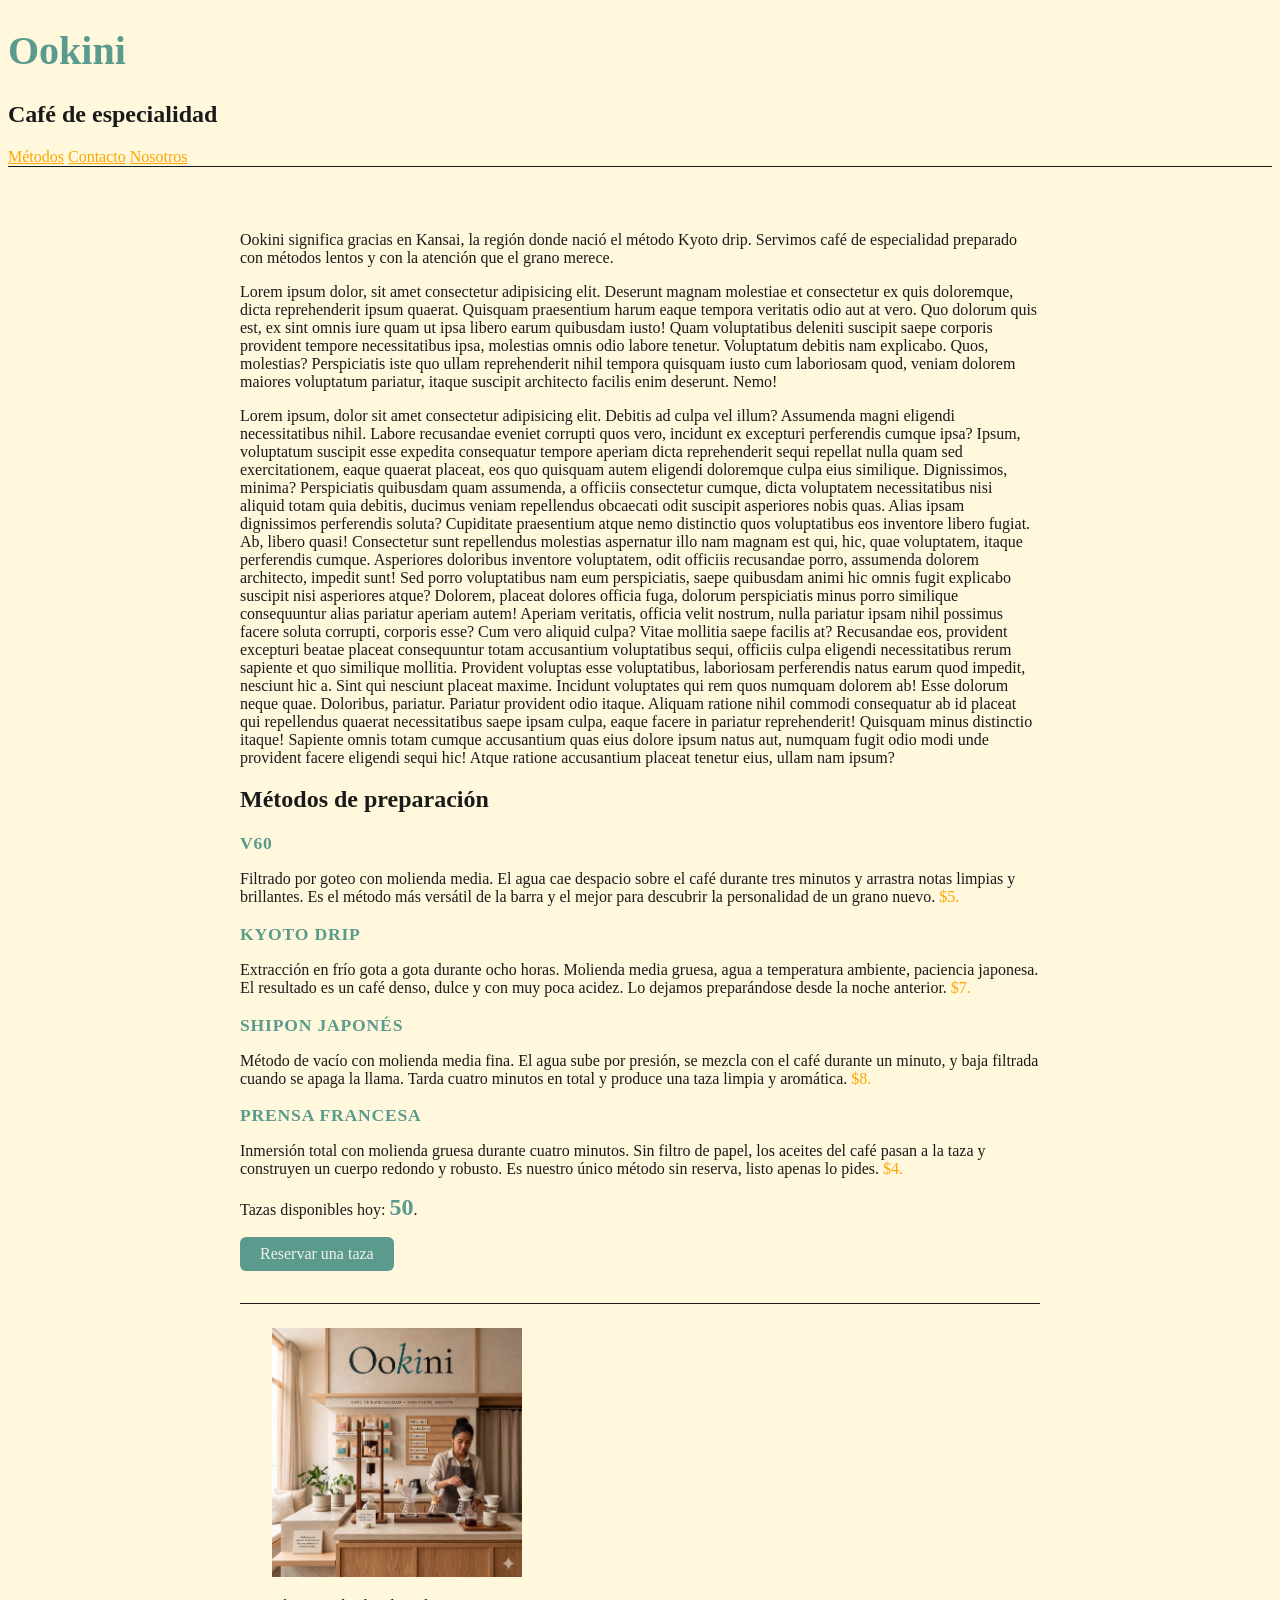
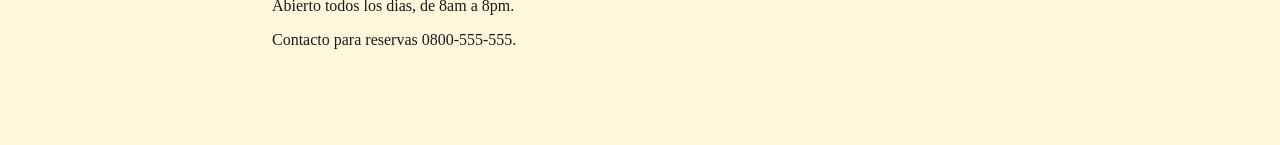
<file: index.html>
<!DOCTYPE html>
<html lang="en">
<head>
    <meta charset="UTF-8">
    <meta name="viewport" content="width=device-width, initial-scale=1.0">
    <title>Document</title>
    <link rel="stylesheet" href="./styles.css">
</head>
<body>
    <header>
        <h1>Ookini</h1>
        <h2>Café de especialidad</h2>
        <nav>
            <a href="#metodos">Métodos</a>
            <a href="#contacto">Contacto</a>
            <a href="#nosotros">Nosotros</a>
        </nav>
    </header>
        <main>
<section id="nosotros">
<p>Ookini significa gracias en Kansai, la región donde nació el método Kyoto drip. Servimos café de especialidad preparado con métodos lentos y con la atención que el grano merece.</p>
<p>Lorem ipsum dolor, sit amet consectetur adipisicing elit. Deserunt magnam molestiae et consectetur ex quis doloremque, dicta reprehenderit ipsum quaerat. Quisquam praesentium harum eaque tempora veritatis odio aut at vero.
Quo dolorum quis est, ex sint omnis iure quam ut ipsa libero earum quibusdam iusto! Quam voluptatibus deleniti suscipit saepe corporis provident tempore necessitatibus ipsa, molestias omnis odio labore tenetur.
Voluptatum debitis nam explicabo. Quos, molestias? Perspiciatis iste quo ullam reprehenderit nihil tempora quisquam iusto cum laboriosam quod, veniam dolorem maiores voluptatum pariatur, itaque suscipit architecto facilis enim deserunt. Nemo!</p>
<p>Lorem ipsum, dolor sit amet consectetur adipisicing elit. Debitis ad culpa vel illum? Assumenda magni eligendi necessitatibus nihil. Labore recusandae eveniet corrupti quos vero, incidunt ex excepturi perferendis cumque ipsa?
Ipsum, voluptatum suscipit esse expedita consequatur tempore aperiam dicta reprehenderit sequi repellat nulla quam sed exercitationem, eaque quaerat placeat, eos quo quisquam autem eligendi doloremque culpa eius similique. Dignissimos, minima?
Perspiciatis quibusdam quam assumenda, a officiis consectetur cumque, dicta voluptatem necessitatibus nisi aliquid totam quia debitis, ducimus veniam repellendus obcaecati odit suscipit asperiores nobis quas. Alias ipsam dignissimos perferendis soluta?
Cupiditate praesentium atque nemo distinctio quos voluptatibus eos inventore libero fugiat. Ab, libero quasi! Consectetur sunt repellendus molestias aspernatur illo nam magnam est qui, hic, quae voluptatem, itaque perferendis cumque.
Asperiores doloribus inventore voluptatem, odit officiis recusandae porro, assumenda dolorem architecto, impedit sunt! Sed porro voluptatibus nam eum perspiciatis, saepe quibusdam animi hic omnis fugit explicabo suscipit nisi asperiores atque?
Dolorem, placeat dolores officia fuga, dolorum perspiciatis minus porro similique consequuntur alias pariatur aperiam autem! Aperiam veritatis, officia velit nostrum, nulla pariatur ipsam nihil possimus facere soluta corrupti, corporis esse?
Cum vero aliquid culpa? Vitae mollitia saepe facilis at? Recusandae eos, provident excepturi beatae placeat consequuntur totam accusantium voluptatibus sequi, officiis culpa eligendi necessitatibus rerum sapiente et quo similique mollitia.
Provident voluptas esse voluptatibus, laboriosam perferendis natus earum quod impedit, nesciunt hic a. Sint qui nesciunt placeat maxime. Incidunt voluptates qui rem quos numquam dolorem ab! Esse dolorum neque quae.
Doloribus, pariatur. Pariatur provident odio itaque. Aliquam ratione nihil commodi consequatur ab id placeat qui repellendus quaerat necessitatibus saepe ipsam culpa, eaque facere in pariatur reprehenderit! Quisquam minus distinctio itaque!
Sapiente omnis totam cumque accusantium quas eius dolore ipsum natus aut, numquam fugit odio modi unde provident facere eligendi sequi hic! Atque ratione accusantium placeat tenetur eius, ullam nam ipsum?</p>
</section>
<section id="metodos">
<h2>Métodos de preparación</h2>
<h3 class="metodo-titulo">V60</h3>
<p>Filtrado por goteo con molienda media. El agua cae despacio sobre el café durante tres minutos y arrastra notas limpias y brillantes. Es el método más versátil de la barra y el mejor para descubrir la personalidad de un grano nuevo. <span class="precio">$5.</span></p>
<h3 class="metodo-titulo">Kyoto Drip</h3>
<p>Extracción en frío gota a gota durante ocho horas. Molienda media gruesa, agua a temperatura ambiente, paciencia japonesa. El resultado es un café denso, dulce y con muy poca acidez. Lo dejamos preparándose desde la noche anterior. <span class="precio">$7.</span></p>
<h3 class="metodo-titulo">Shipon japonés</h3>
<p>Método de vacío con molienda media fina. El agua sube por presión, se mezcla con el café durante un minuto, y baja filtrada cuando se apaga la llama. Tarda cuatro minutos en total y produce una taza limpia y aromática. <span class="precio">$8.</span></p>
<h3 class="metodo-titulo">Prensa francesa</h3>
<p>Inmersión total con molienda gruesa durante cuatro minutos. Sin filtro de papel, los aceites del café pasan a la taza y construyen un cuerpo redondo y robusto. Es nuestro único método sin reserva, listo apenas lo pides. <span class="precio">$4.</span></p>
</section>

<section id="reservas">
    <p>Tazas disponibles hoy: <span id="contador-tazas">50</span>.</p>
    <button id="boton-reservar">Reservar una taza</button>
</section>

<footer id="contacto">
    <img src="./images/ookini.png" alt="Imagen de café principal del footer" width="250">
    <p>Abierto todos los dias, de 8am a 8pm.</p>
    <p>Contacto para reservas 0800-555-555.</p>
</footer>
</main>

<script src="script.js"></script>
</body>
</html>
</file>
<file: styles.css>
body {
    background-color: cornsilk;
    font-family: Georgia, serif;
    color: #1A1A1A;
}

h1 {
    color: #5b9b8e;
    font-size: 2.5rem;
}

header {
    padding: 1.5rem 2 rem;
    border-bottom: 1px solid #1A1A1A;
}

nav a {
    color:orange;
}

main {
    padding: 3rem 2rem;
    max-width: 800px;
    margin: 0 auto;
}

.metodo-titulo {
    font-size: 1.1rem;
    letter-spacing: 0.05rem;
    text-transform: uppercase;
    margin-bottom: 0.25rem;
    color:#5b9b8e
}

.precio {
    color: orange;
}

footer {
    padding: 1.5rem 2rem;
    border-top: 1px solid #1A1A1A;
}

#contador-tazas {
    font-size: 1.5rem;
    font-weight: bold;
    color:#5b9b8e;
}

#boton-reservar {
    display:block;
    margin-top: 1rem;
    padding: 0.5rem 1.25rem;
    background-color: #5b9b8e;
    color:#f2f0ea;
    border: none;
    font-family: Georgia, serif;
    font-size: 1rem;
    cursor: pointer;
    margin-bottom: 2rem;
    border-radius: 6px;    
    transition: transform 200ms ease, box-shadow 200ms ease;
    will-change: transform, box-shadow;
}
#boton-reservar:hover {
    transform: translateY(-3px) scale(1.03);
    box-shadow: 0 8px 15px rgba(0,0,0,0.15);
}
</file>
